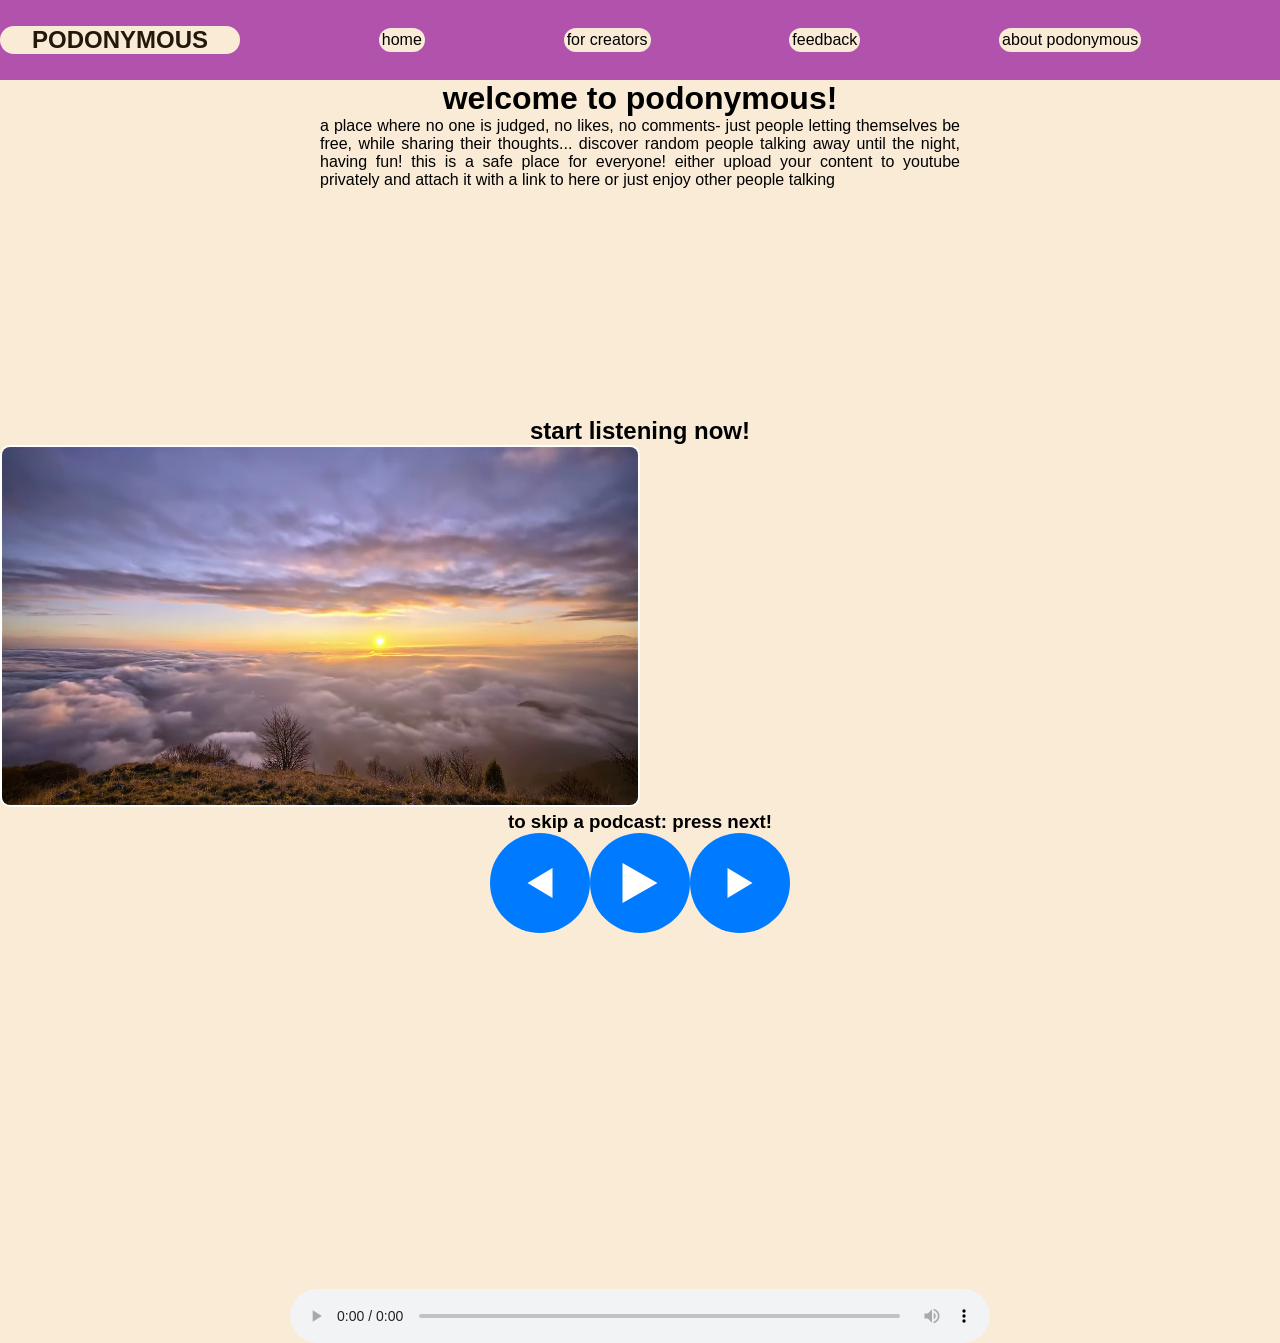
<file: index.html>
<!DOCTYPE html>
<html>

<head>
    <div>
        <meta charset="UTF-8">
        <meta name="viewport" content="width=device-width, initial-scale=1.0">
        <title>podonymous</title>
        <link rel="stylesheet" href="styles.css" />
    </div>
</head>

<body>
    <header>
        <main>
            <nav>
                <div class="logo">PODONYMOUS</div>
                <a href="/">home</a>
                <a href="forcreators.html">for creators</a>

                <a href="feedback.html">feedback</a>
                <a href="/">about podonymous</a>
                <section class="overlay">

    </header>
    <h1>
        <center>welcome to podonymous!</center>
    </h1>

    <div class="audio-control">
        <p class="introduction">
            a place where no one is judged, no likes, no comments- just people letting themselves be free, while
            sharing
            their thoughts... discover random people talking away until the night, having fun! this is a safe place
            for
            everyone!
            either upload your content to youtube privately and attach it with a link to here or just enjoy other
            people
            talking
        </p>
    </div>
    <h2>
        <center>start listening now!
    </h2>
    </center>
    <div class="video-container">
        <video autoplay loop muted>
            <source src="videoplayback.webm" type="video/mp4">
        </video>
    </div>
    
    <h3>
        <center>to skip a podcast: press next!</center>
    </h3>
    
    <div class="playbuttoncontainer">
        <button id="prevButton" class="prev"></button>
        <button id="playPauseButton" class="play"></button>
        <button id="nextButton" class="next"></button>
    </div>
    <script src="script.js"></script>

    <div class="audio-control"><audio controls></audio></div>





</html>
</file>
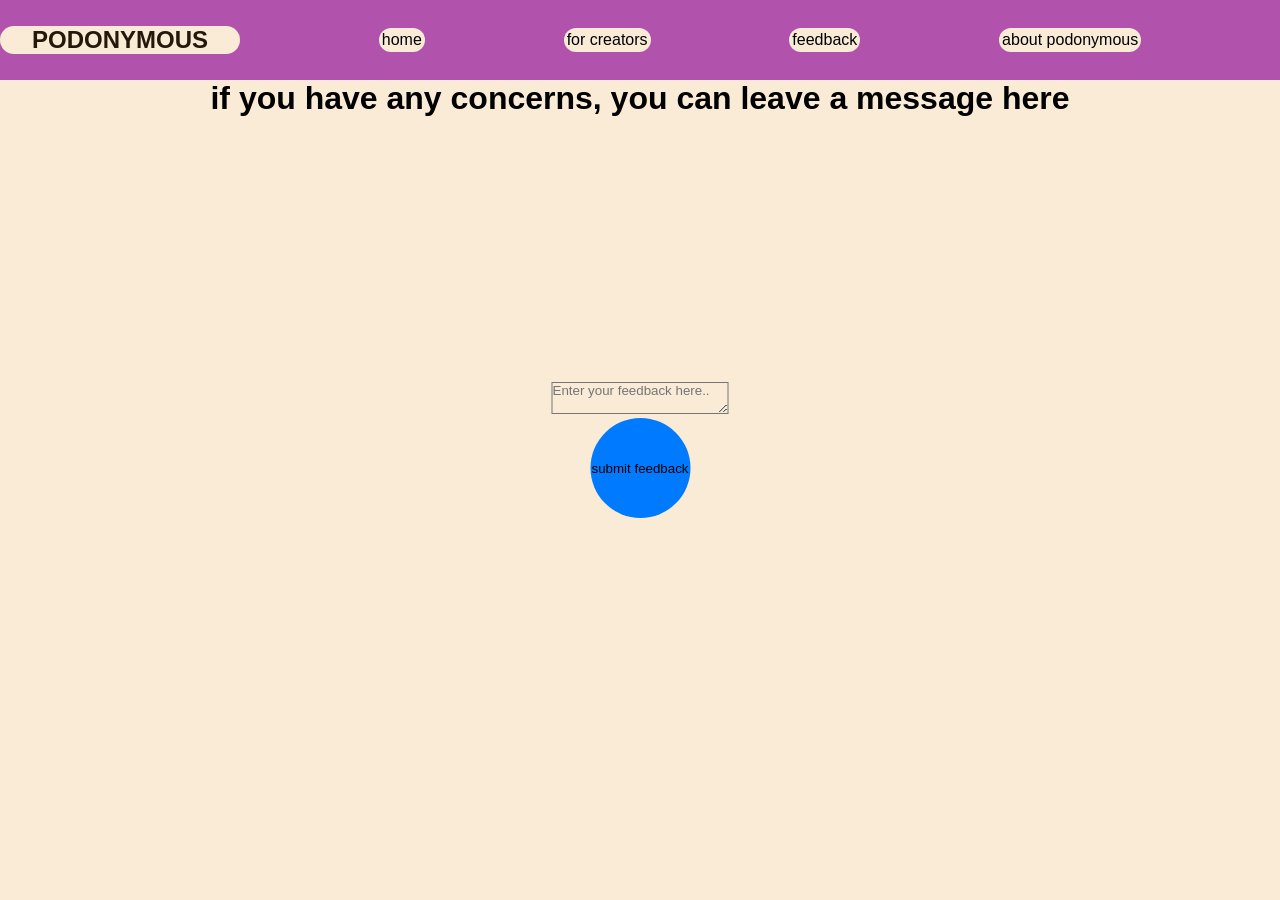
<file: feedback.html>
<!DOCTYPE html>
<html lang="en">

<head>

    <meta charset="UTF-8">
    <meta name="viewport" content="width=device-width, initial-scale=1.0">
    <title>feedback</title>
    <link rel="stylesheet" href="styles.css">

</head>

<body>
    <header>
        <main>
            <nav>
                <div class="logo">PODONYMOUS</div>
                <a href="index.html">home</a>
                <a href="forcreators.html">for creators</a>
                <a href="feedback.html">feedback</a>
                <a href="/">about podonymous</a>
                <section class="overlay">
                </section>
            </nav>
        </main>
    </header>

    <h1>
        <center>if you have any concerns, you can leave a message here</center>
    </h1>
    <div class="feedback-wrapper">
        <textarea placeholder="Enter your feedback here.." class="feedback-textarea"></textarea>
        <div>
        <button type="submit" class="submit-button">submit feedback</button>
    </div>
    </div>
</div>

</body>

</html>
</file>
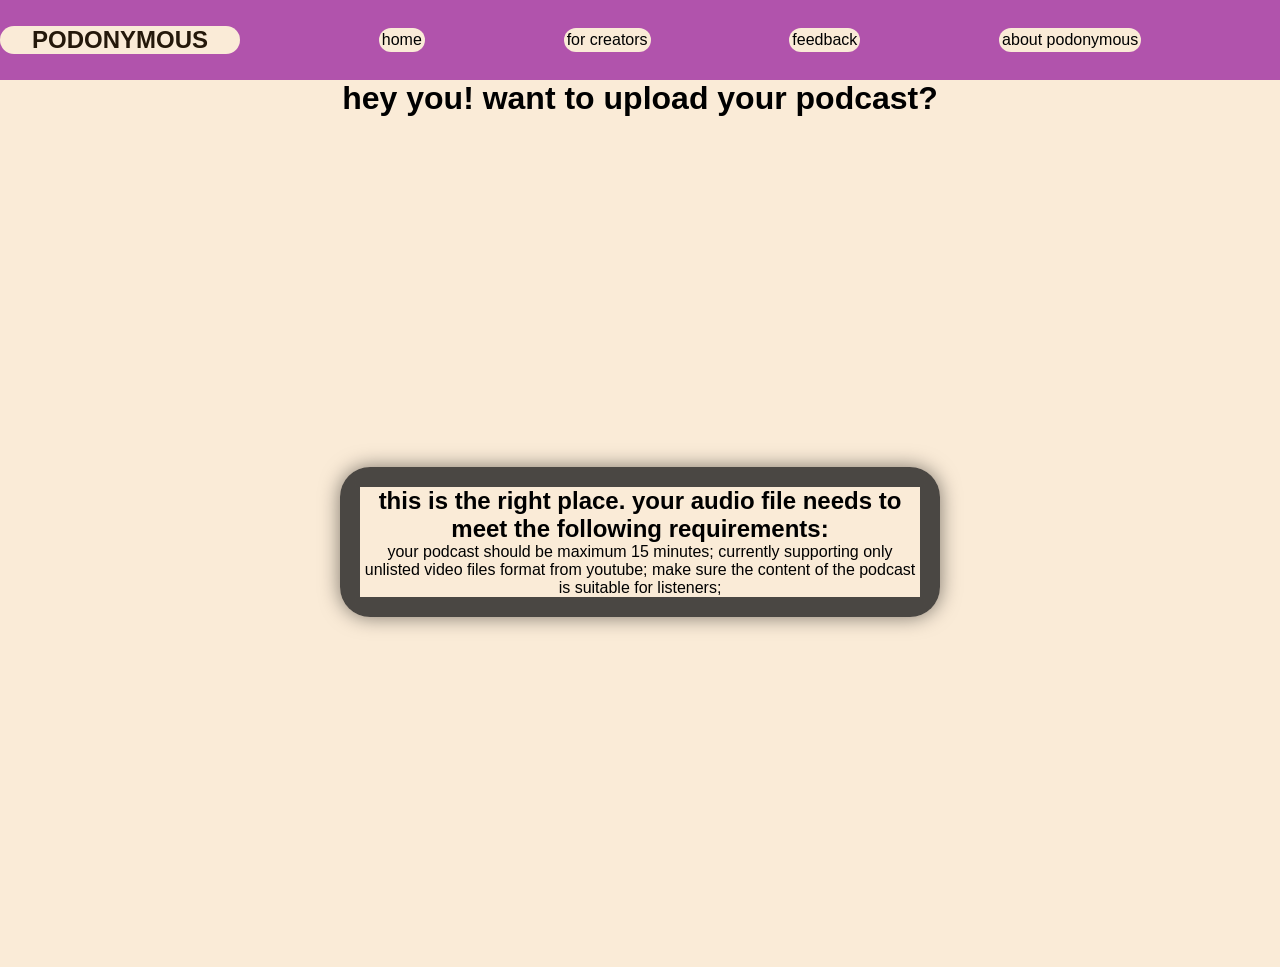
<file: forcreators.html>
<!DOCTYPE html>
<html lang="en">

<head>

    <meta charset="UTF-8">
    <meta name="viewport" content="width=device-width, initial-scale=1.0">
    <title>creators</title>
    <link rel="stylesheet" href="styles.css">

</head>

<body>
    <header>
        <main>
            <nav>
                <div class="logo">PODONYMOUS</div>
                <a href="index.html">home</a>
                <a href="forcreators.html">for creators</a>
                <a href="feedback.html">feedback</a>
                <a href="/">about podonymous</a>
                <section class="overlay">
                </section>
                </nav>
                </main>
    </header>
    <h1><center>hey you! want to upload your podcast?</center></h1>
   <div class="wrapper">
    <div class="container">
        <h2>this is the right place. your audio file needs to meet the following requirements:</h2>
        <p>
        <ol>
            your podcast should be maximum 15 minutes;
            currently supporting only unlisted video files format from youtube;
            make sure the content of the podcast is suitable for listeners;
        </div>
   </div>
        </ol>
        </p>
    </div>

</body>

</html>
</file>
<file: styles.css>
* {
    background-color: antiquewhite;
    box-sizing: border-box;
    margin: 0;
    padding: 0;
    font-family: 'Lucida Sans', 'Lucida Sans Regular', 'Lucida Grande', 'Lucida Sans Unicode', Geneva, Verdana, sans-serif;

}


nav {
    height: 80px;
    background-color: rgb(177, 83, 172);
    display: flex;
    justify-content: space-between;
    align-items: center;
    padding: 0rem calc((100vw - 1300px) / 2);

}

.logo {
    color: rgb(36, 24, 10);
    font-size: 1.5rem;
    font-weight: bold;
    padding: 0 2rem;
    border-radius: 50px;

}

.audio-control {
    display: flex;
    justify-content: center;
    height: 300px;


}

audio {
    width: 700px;
    height: 400px;
    margin-top: 10px;
    margin-bottom: 10px;
}

.introduction {
    max-width: 50%;
    text-align: justify;
    display: flex;
    justify-content: center;
    
}

.container {
    text-align: center;
    /* Center text within the container */
    background-color: rgba(30, 30, 30, 0.8);
    padding: 20px;
    border-radius: 30px;
    box-shadow: 0 0 20px rgba(0, 0, 0, 0.5);
    backdrop-filter: blur(10px);
    max-width: 600px;
    /* Limit the width for better appearance */
    justify-content: center;

}

.wrapper {
    display: flex;
    justify-content: center;
    align-items: center;
    height: calc(100vh - 50px);
    /* Adjust height if nav height changes */
}

a {
    border-radius: 50px;
    padding: 3px;
    color: rgb(0, 0, 0);
    text-decoration: none;
}

.photo-container {
    position:relative;
    width:100%;
    max-width: 800px;
    margin: 50px auto;
    text-align: center;

}

.photo-wrapper {
    position:relative;
    display:inline-block;
}

.photo {
    width:100%;
    border-radius: 10px;
}

.feedback-wrapper {
    position:absolute;
    top:50%;
    left:50%;
    transform:translate(-50%,-50%);
    text-align: center;
}

.feedback-textarea 

.video-container {
display:flex;
justify-content: center;
align-items: center;
width: 50%;
height:50%;


}

video {
    max-width: 50%;
    max-height:50%;
    border: 2px solid white;
    border-radius: 10px;
}

.playbuttoncontainer {
    display: flex;
    justify-content: center;
    align-items: center;
    height: 100%;

}

button {
    width: 100px;
    height: 100px;
    border: none;
    border-radius: 50%;
    background-color: #007bff;
    position: relative;
    cursor: pointer;
    outline: none;
    transition: transform 0.2s ease;
}

button:active {
    transform: scale(0.95);
}

button.play::before,
button.pause::before {
    content: '';
    position: absolute;
    top: 50%;
    left: 50%;
    transform: translate(-50%, -50%);
    transition: all 0.3s ease;
}

button.play::before {
    border-style: solid;
    border-width: 20px 0 20px 35px;
    border-color: transparent transparent transparent white;
}

button.pause::before {
    border-style: double;
    border-width: 0 0 0 25px;
    border-color: white;
    width: 20px;
    height: 40px;
}

button.prev::before,
button.next::before {
    content: '';
    position: absolute;
    top: 50%;
    left: 50%;
    transform: translate(-50%, -50%);
    transition: all 0.3s ease;
}

button.prev::before {
    border-style: solid;
    border-width: 15px 25px 15px 0;
    border-color: transparent white transparent transparent;
}

button.next::before {
    border-style: solid;
    border-width: 15px 0 15px 25px;
    border-color: transparent transparent transparent white;
}

.otherbutton {
    width: 70px; /* Reduced width */
    height: 70px; /* Reduced height */
    border: none;
    border-radius: 50%;
    background-color: #007bff;
    position: relative;
    cursor: pointer;
    outline: none;
    transition: transform 0.2s ease;
}
</file>
